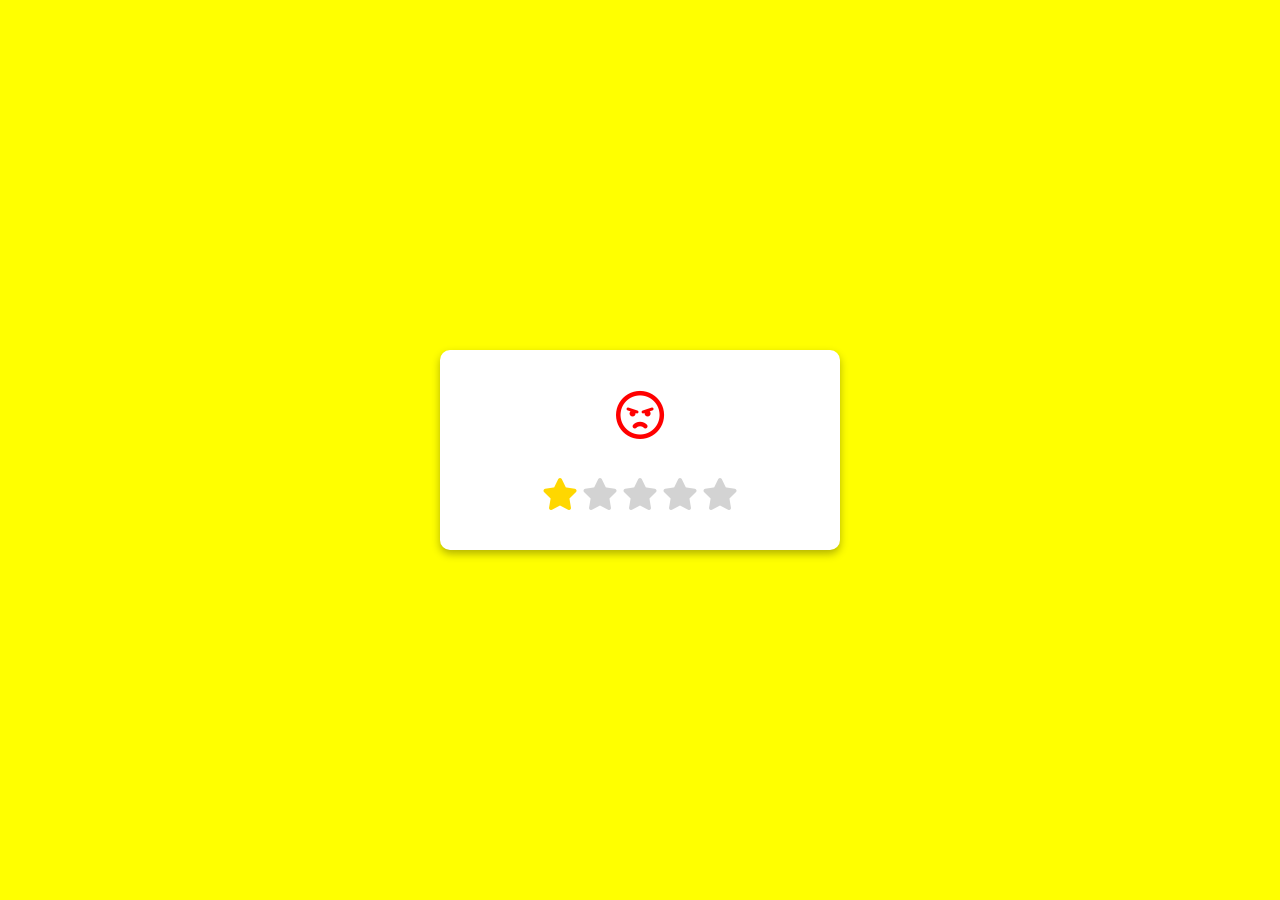
<file: Emoji_Rating/index.html>
<!DOCTYPE html>
<html lang="en">
<head>
    <meta charset="UTF-8">
    <meta name="viewport" content="width=device-width, initial-scale=1.0">
    <title>Emoji Rating</title>
     <link
      rel="stylesheet"
      href="https://cdnjs.cloudflare.com/ajax/libs/font-awesome/6.0.0-beta2/css/all.min.css"
      integrity="sha512-YWzhKL2whUzgiheMoBFwW8CKV4qpHQAEuvilg9FAn5VJUDwKZZxkJNuGM4XkWuk94WCrrwslk8yWNGmY1EduTA=="
      crossorigin="anonymous"
      referrerpolicy="no-referrer"
    />
    <link rel="stylesheet" href="style.css" />
</head>
<body>
    <div class="feedback-container">
        <div class="emoji-container">
        <i class="far fa-angry fa-3x"></i>
        <i class="far fa-frown fa-3x"></i>
        <i class="far fa-meh fa-3x"></i>
        <i class="far fa-smile fa-3x"></i>
        <i class="far fa-laugh fa-3x"></i>
        </div>
        <div class="rating-container">
        <i class="fas fa-star fa-2x active"></i>
        <i class="fas fa-star fa-2x"></i>
        <i class="fas fa-star fa-2x"></i>
        <i class="fas fa-star fa-2x"></i>
        <i class="fas fa-star fa-2x"></i>
        </div>
    </div>
    <script src="index.js"></script> 
</body>
</html>
</file>
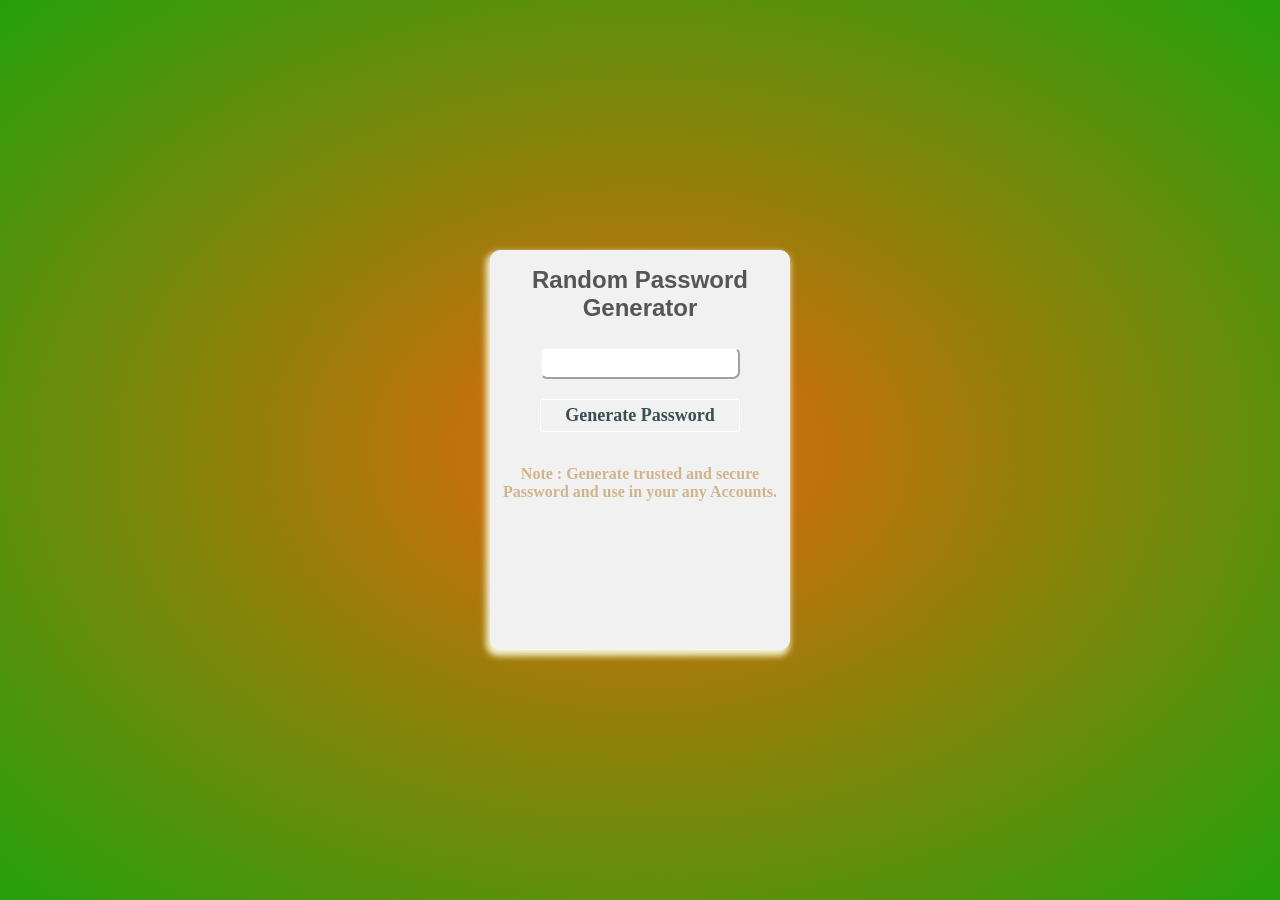
<file: Password_Generator/index.html>
<!DOCTYPE html>
<html lang="en">
<head>
    <meta charset="UTF-8">
    <meta name="viewport" content="width=device-width, initial-scale=1.0">
    <title>Password Generator</title>
    <style>
        *{
            margin: 0px;
            padding: 0px;
            box-sizing: border-box;
            text-align: center;
            user-select: none;
        }

         body{
            height: 100vh;
            width: 100%;
            display: flex;
            flex-direction: column;
            justify-content: center;
            align-items: center;
            background-image: radial-gradient(rgb(192, 114, 12)20%,rgb(36, 161, 10));

        }

        .main{
            height: 400px;
            width: 300px;
            border-radius: 10px;
            border: 1px groove #f5f3f3;
            background: rgb(241, 241, 241);
            box-shadow: -2px 4px 6px 2px rgb(243, 240, 200);
            outline: none;
        }
        
         h2{
            margin: 10px auto;
            padding: 5px;
            font-family: cursive,'Gill Sans', 'Gill Sans MT', Calibri, 'Trebuchet MS', sans-serif;
            color: #555555;
        }

        #password{
            margin: 10px auto;
            padding: 5px 8px;
            font-size: 16px;
            font-family: Georgia, 'Times New Roman', Times, serif;
            font-weight: 600;
            user-select:text;
            border-style: outset;
            border-color: #f5f3f3;
            border-radius: 7px;
            outline: none;
            width: 200px;
            letter-spacing: 1px;
            color: rgb(4, 14, 41);
        }

        #btn{
            text-decoration: none;
            color: rgb(58, 77, 83);
            border: 0.1px solid gray;
            border-radius: 3px ;
            border-color: #ffffff;
            padding: 5px 8px;
            font-weight: 600;
            font-size: 18px;
            display: block;
            margin: 10px auto;
            width: 200px;
            transition: 0.5s ease;
        }
        #btn:hover{
            box-shadow: -1px 3px 6px 1px  #56666d;
        }

        h4{
            display: block;
            margin: 30px auto;
            color: tan;
            padding: 3px 10px;
        }

    </style>
</head>
<body>
     <div class="main">
        <h2>Random Password Generator </h2>
        <input type="text" name="" id="password" readonly="">
        <br><a href="#" id="btn"  onclick="getPass()">Generate Password</a>
        <h4><span>Note</span> : Generate trusted and secure Password and use in your any Accounts.</h4>
    </div>

    <script>
        function getPass(){
            var chars = "abcdedfhijkKLMNOPQRSTUwxyz1234567890!@#$%&*()ABCDEFGHIJlmnopqrstuvVWXYZ{}[]";
            var passLength = 15;
            var password = "";
            for(var i = 0; i < passLength; i++){
                var randomNumber = Math.floor(Math.random() *chars.length);
                password += chars.substring(randomNumber, randomNumber + 1);
            }
            document.getElementById("password").value =password;

        }
    </script>
</body>
</html>
</file>
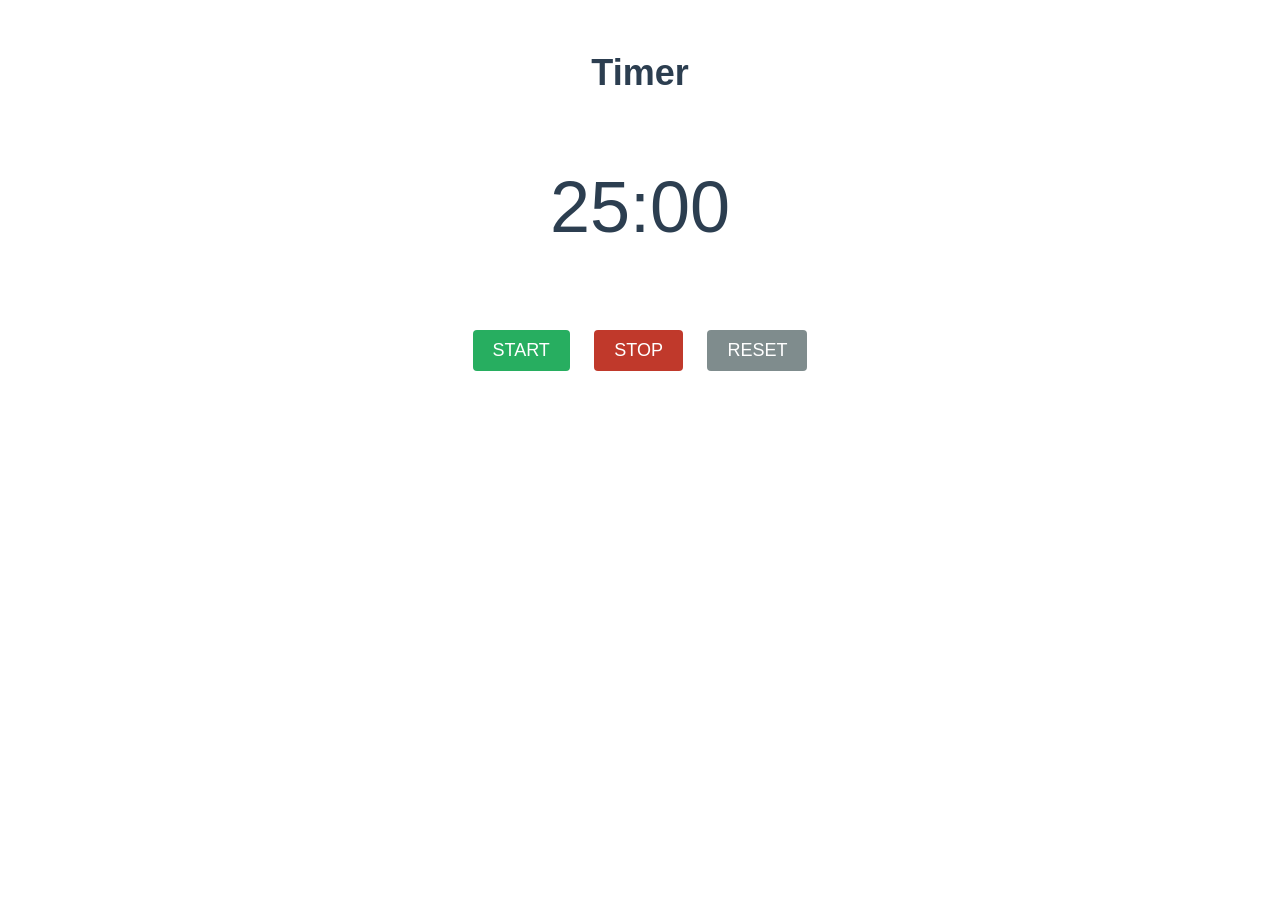
<file: T_timer/index.html>
<!DOCTYPE html>
<html lang="en">
<head>
    <meta charset="UTF-8">
    <meta name="viewport" content="width=device-width, initial-scale=1.0">
    <title>Timer</title>
    <link rel="stylesheet" href="style.css">
</head>
<body>
    <div class="container">
        <h1 class="title">Timer</h1>
        <p class="timer" id="timer">25:00</p>
        <div>
            <button id="start">Start</button>
            <button id="stop">Stop</button>
            <button id="reset">Reset</button>
        </div>
    </div>
    <script  src="index.js"></script>
    
</body>
</html>
</file>
<file: Emoji_Rating/style.css>
body{
    margin: 0;
    display: flex;
    justify-content: center;
    height: 100vh;
    align-items: center;
    background-color: yellow;
}

.feedback-container {
  background-color: white;
  width: 400px;
  height: 200px;
  box-shadow: 0 4px 8px rgba(0, 0, 0, 0.3);
  border-radius: 10px;
  position: relative;
}

.emoji-container {
  position: absolute;
  left: 50%;
  transform: translateX(-50%);
  top: 20%;
  width: 50px;
  height: 50px;
  border-radius: 50%;
  display: flex;
  overflow: hidden;
}

.far {
  margin: 1px;
  transform: translateX(0);
  transition: transform 0.2s;
}

.rating-container {
  position: absolute;
  left: 50%;
  transform: translateX(-50%);
  bottom: 20%;
}

.fa-star {
  color: lightgray;
  cursor: pointer;
}

.fa-star.active {
  color: gold;
}
</file>
<file: T_timer/style.css>
.container {
  margin: 0 auto;
  max-width: 400px;
  text-align: center;
  padding: 20px;
  font-family: "Roboto", sans-serif;
}

.title {
  font-size: 36px;
  margin-bottom: 10px;
  color: #2c3e50;
}

.timer {
  font-size: 72px;
  color: #2c3e50;
}

button {
  font-size: 18px;
  padding: 10px 20px;
  margin: 10px;
  color: white;

  border: none;
  border-radius: 4px;
  cursor: pointer;
  text-transform: uppercase;
  transition: opacity 0.3s ease-in-out;
}

button:hover {
  opacity: 0.7;
}

#start {
  background-color: #27ae60;
}

#stop {
  background-color: #c0392b;
}

#reset {
  background-color: #7f8c8d;
}
</file>
